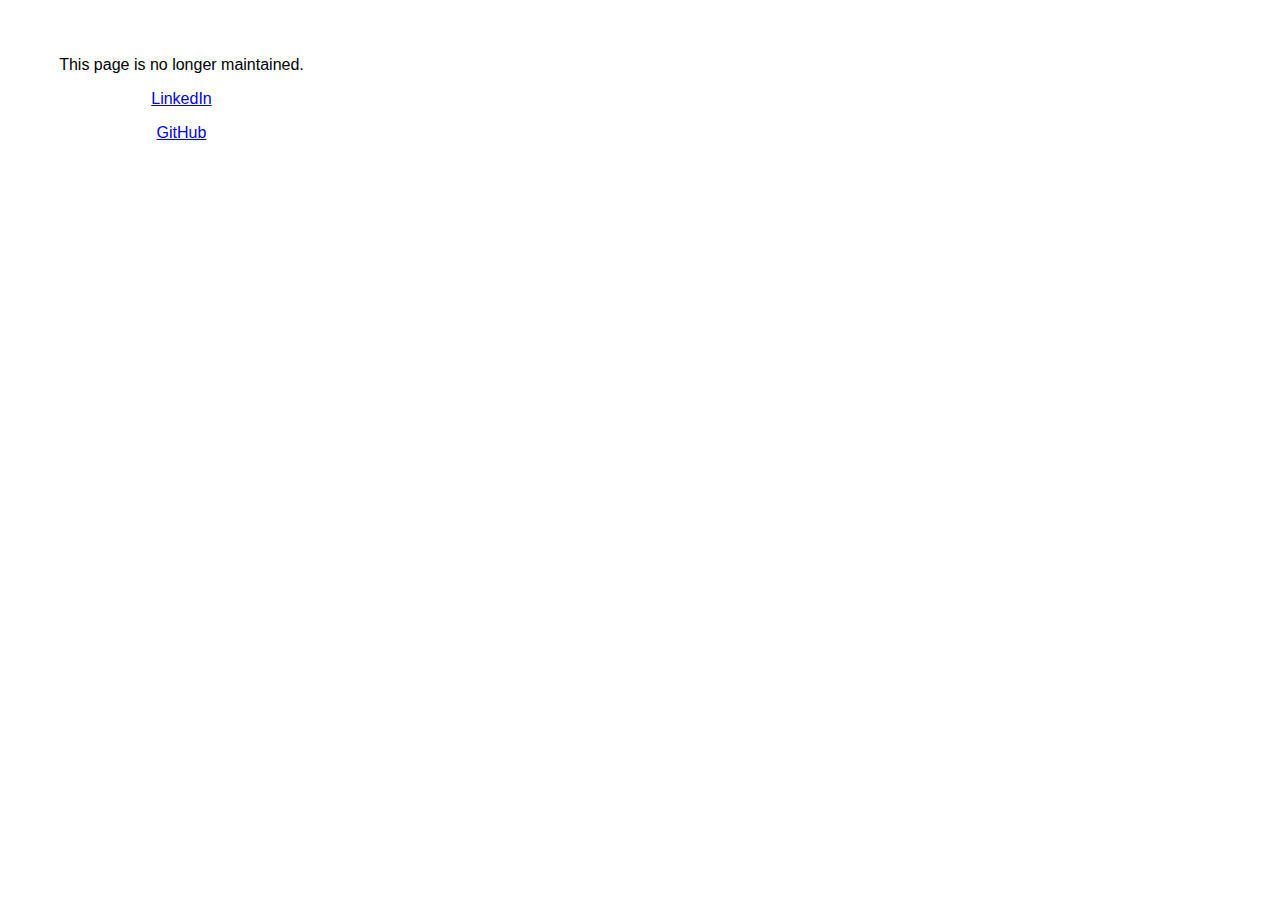
<file: index.html>
<!DOCTYPE html>
<html lang="en-US">
  <head>
    <meta charset="utf-8">
    <meta name="viewport" content="width=device-width" />
    <link href="styles/style.css" rel="stylesheet" />
    <title>SD</title>
  </head>
  <body>
    <div class="container">
      <div id="left">
        <p>This page is no longer maintained.</p>
        <p><a href="https://www.linkedin.com/in/sdingcn/">LinkedIn</a></p>
        <p><a href="https://github.com/sdingcn">GitHub</a></p>
      </div>
      <div id="right">
      </div>
    </div>
  </body>
</html>
</file>
<file: styles/style.css>
body {
  font-family: sans-serif;
  padding-top: 2em;
  padding-left: 2vw;
}

.container {
  display: block;
}

#left {
  display: inline-block;
  height: 12em;
  vertical-align: top;
  text-align: center;
  padding-left: 2vw;
  padding-right: 2vw;
}

#right {
  display: inline-block;
  height: 12em;
  vertical-align: top;
}

#camera {
  border: solid 2px;
  border-color: purple;
  vertical-align: top;
  max-width: 100%;
  max-height: 100%;
}
</file>
